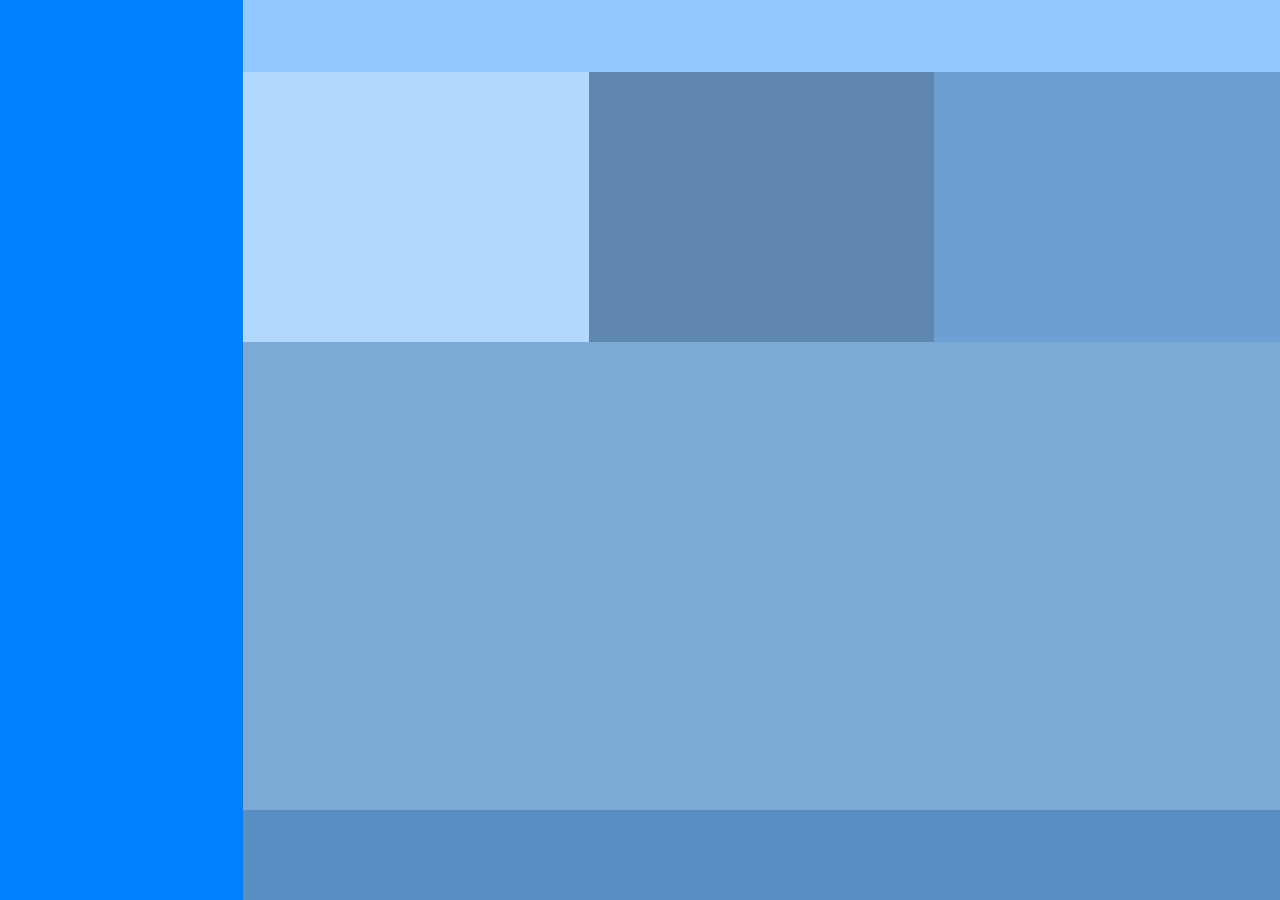
<file: grid.html>
<!DOCTYPE html>
<html lang="en">
<head>
    <meta charset="UTF-8">
    <meta name="viewport" content="width=device-width, initial-scale=1.0">
    <meta http-equiv="X-UA-Compatible" content="ie=edge">
    <title>Grid</title>
    <link rel="stylesheet" href="grid.css">
</head>
<body>
    <aside>
    </aside>
    <header>
    </header>
    <section></section>
    <section></section>
    <section></section>
    <main>
    </main>
    <footer></footer>
</body>
</html>
</file>
<file: grid.css>
body,html{
    height: 100vh;
}

body{
    margin: 0;
    display: grid;
    grid-template-columns: 100%;
    grid-template-rows: repeat(auto, 5);
    grid-template-areas: 
        'sect1'
        'sect2'
        'sect3'
        'main'
        'footer'
}

aside {
    grid-area: sidebar;
    background-color: #007fff;
}

header{
    grid-area: header;
    background-color: #91c8ff;
}

section:nth-of-type(1){
    grid-area: sect1;
    background-color: #b3d8fd;
}
section:nth-of-type(2){
    grid-area: sect2;
    background-color: #5e86af;
}
section:nth-of-type(3){
    grid-area: sect3;
    background-color: #6d9fd2;
}

main{
    grid-area: main;
    background-color: #7da9d6;
}

footer{
    grid-area: footer;
    background-color: #588ec3;
}


@media only screen and (min-width: 768px){
    body{
        margin: 0;
        display: grid;
        grid-template-columns: auto repeat(3, 27%);
        grid-template-rows: 8% 30% auto 10%;
        grid-template-areas: 
            'sidebar header header header'
            'sidebar sect1 sect2 sect3'
            'sidebar main main main'
            'sidebar footer footer footer';
    }    
}
</file>
